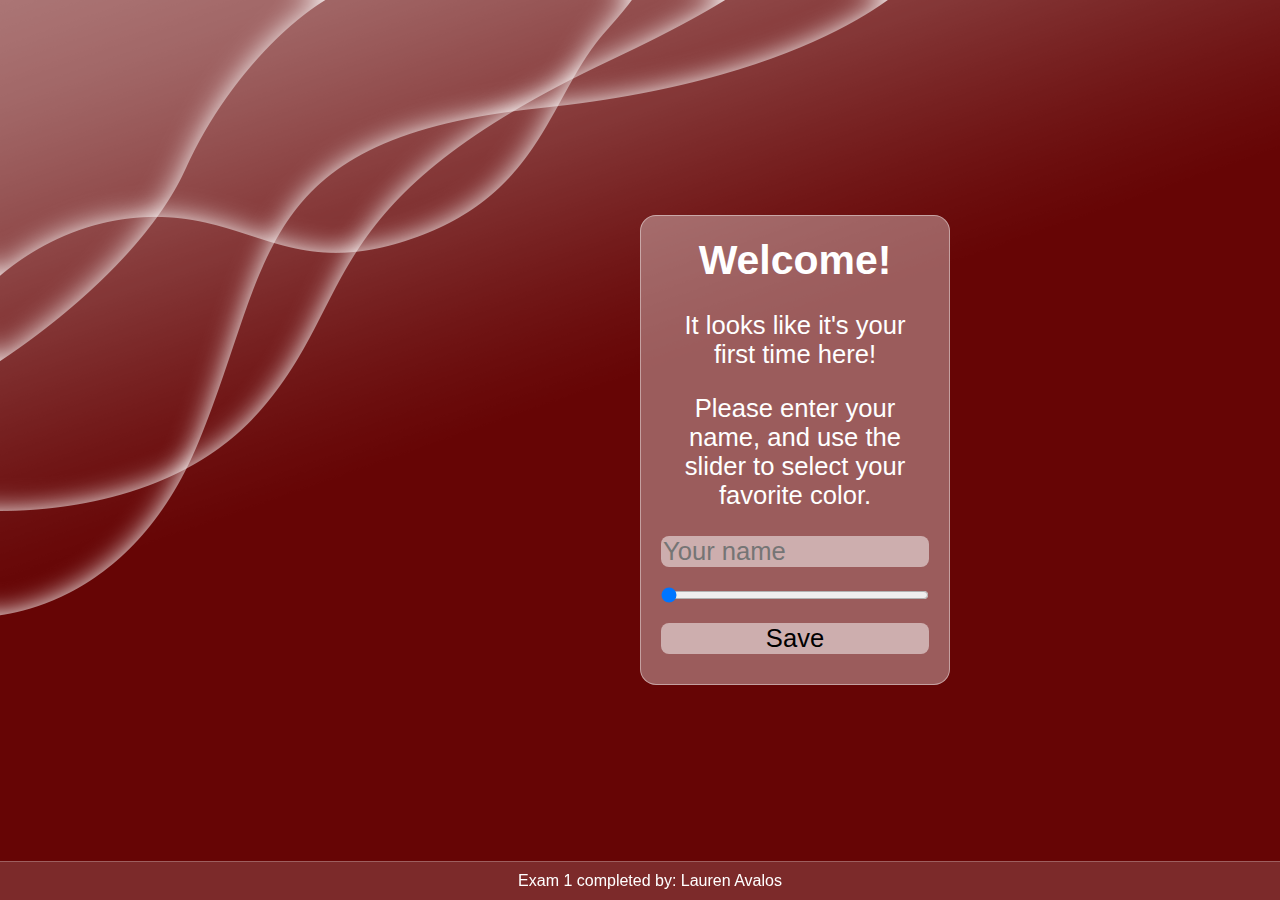
<file: exam1/index.html>
<!DOCTYPE html>
<html lang="en">

<head>
	<meta charset="UTF-8">
	<meta name="viewport" content="width=device-width, initial-scale=1.0">
	<title>Exam 1</title>
	<link rel="stylesheet" href="style.css">
	<script src="site.js" defer></script>
</head>

<body>
	<div id="page">
		<button id="feature">
			<h1>Welcome!</h1>
			<p id="time">It looks like it's your first time here!</p>
			<p id="instructions">Please enter your name, and use the slider to select your favorite color.</p>
			<input type="text" placeholder="Your name" id="name">
			<input type="range" min="0" max="255" value="0" id="hue">
			<input type="button" value="Save" id="save">
		</div>
	</div>
	<footer>
		Exam 1 completed by: Lauren Avalos
	</footer>
</body>

</html>
</file>
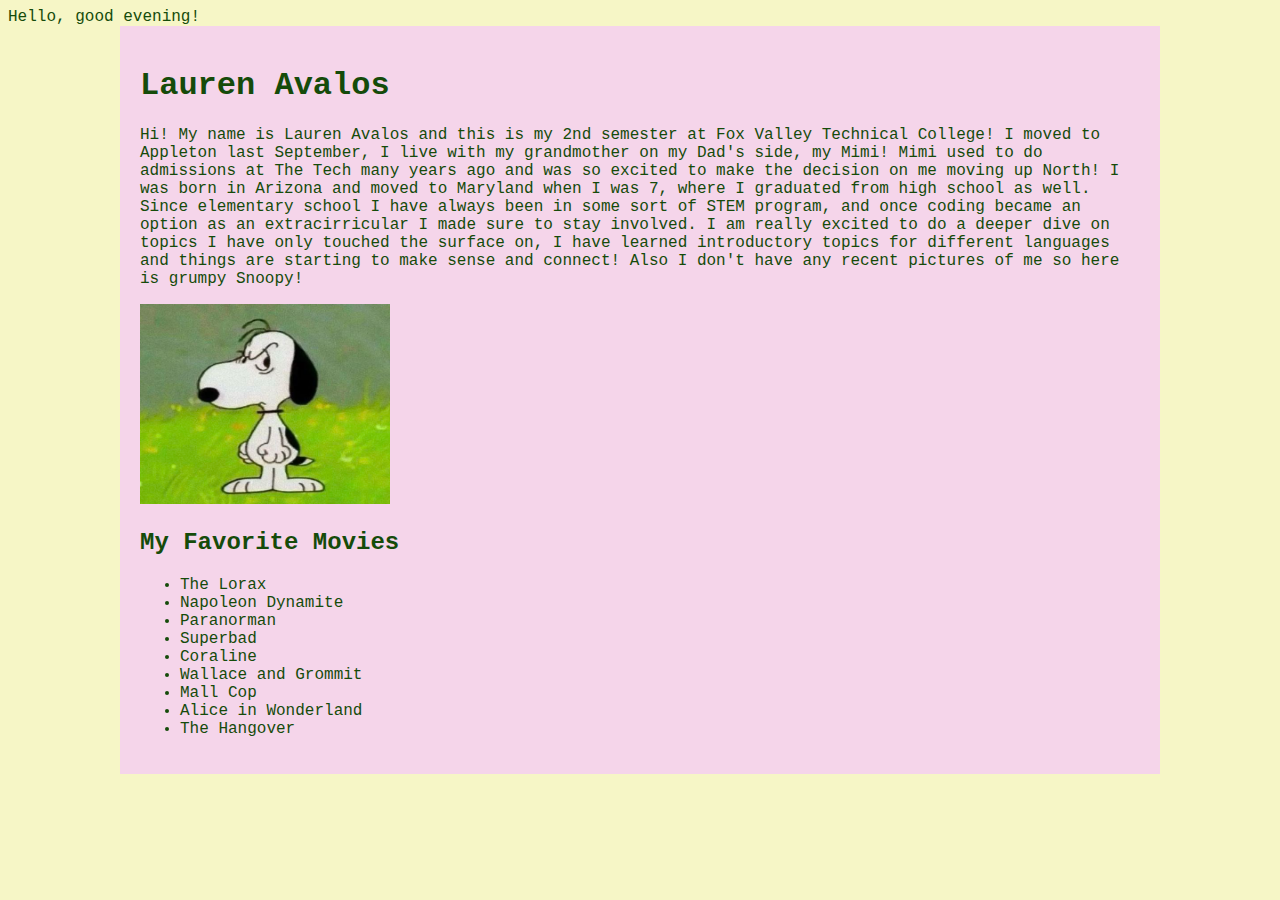
<file: week2/index.html>
<!DOCTYPE html>
<html lang="en">
<head>
    <meta charset="UTF-8">
    <meta name="viewport" content="width=device-width, initial-scale=1.0">
    <title>Lauren's Assignment 2 Submission</title>
    <link rel="stylesheet" href="css/styles.css">
</head>
<body> 
    <div id = "welcome"></div>
    <script>
        const hours = new Date().getHours() // get the current hour
        const isMorning = hours >= 4 && hours < 12 // is it morning?
        const isAfternoon = hours >= 12 && hours < 17 // is it afternoon?
        const isEvening = hours >= 17 || hours < 4 // is it evening?

        let message = "";

    if (isMorning) {
        message = "Hello, good morning!";
    } else if (isAfternoon) {
        message = "Hello, good afternoon!";
    } else if (isEvening) {
        message = "Hello, good evening!";
    }
document.getElementById("welcome").innerText = message;
    </script>
    <div id = "wrapper">
        <header>
            <h1> Lauren Avalos</h1>
        </header>
        <p>
            Hi! My name is Lauren Avalos and this is my 2nd semester at Fox Valley Technical College! 
            I moved to Appleton last September, I live with my grandmother on my Dad's side, my Mimi!
            Mimi used to do admissions at The Tech many years ago and was so excited to make the decision on 
            me moving up North! I was born in Arizona and moved to Maryland when I was 7, where I graduated from 
            high school as well. Since elementary school I have always been in some sort of STEM program, and 
            once coding became an option as an extracirricular I made sure to stay involved. I am really excited to 
            do a deeper dive on topics I have only touched the surface on, I have learned introductory topics 
            for different languages and things are starting to make sense and connect! Also I don't have any 
            recent pictures of me so here is grumpy Snoopy!
        </p>
        <img src = "img/snoopy.jpg" height="200" width="250"/>
        <h2>My Favorite Movies</h2>
        <ul>
            <li>The Lorax</li>
            <li>Napoleon Dynamite</li>
            <li>Paranorman</li>
            <li>Superbad</li>
            <li>Coraline</li>
            <li>Wallace and Grommit</li>
            <li>Mall Cop</li>
            <li>Alice in Wonderland</li>
            <li>The Hangover</li>
        </ul>
    </div>
    <script src = "/site.js"></script>
</body>
</html>
</file>
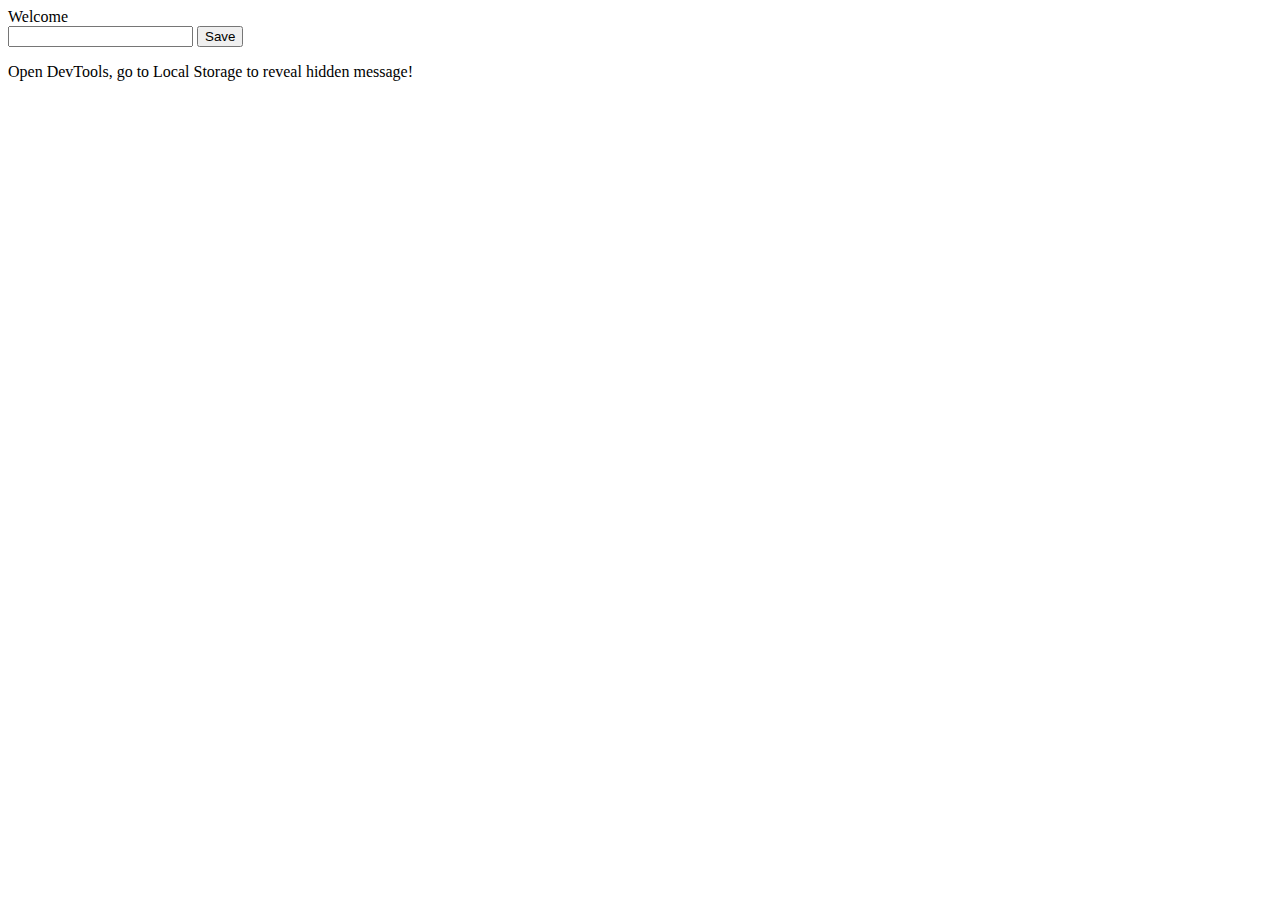
<file: week4/index.html>
<!DOCTYPE html>
<html lang="en">
<head>
    <meta charset="UTF-8">
    <meta name="viewport" content="width=device-width, initial-scale=1.0">
    <title>Secret Message</title>
    <script src="site.js" defer></script>
</head>
<body>
    <span>Welcome</span>
    <br>
    <input type = "text" name="input" id="input">
    <button>Save</button>
    <p>Open DevTools, go to Local Storage to reveal hidden message!</p>
</body>
</html>
</file>
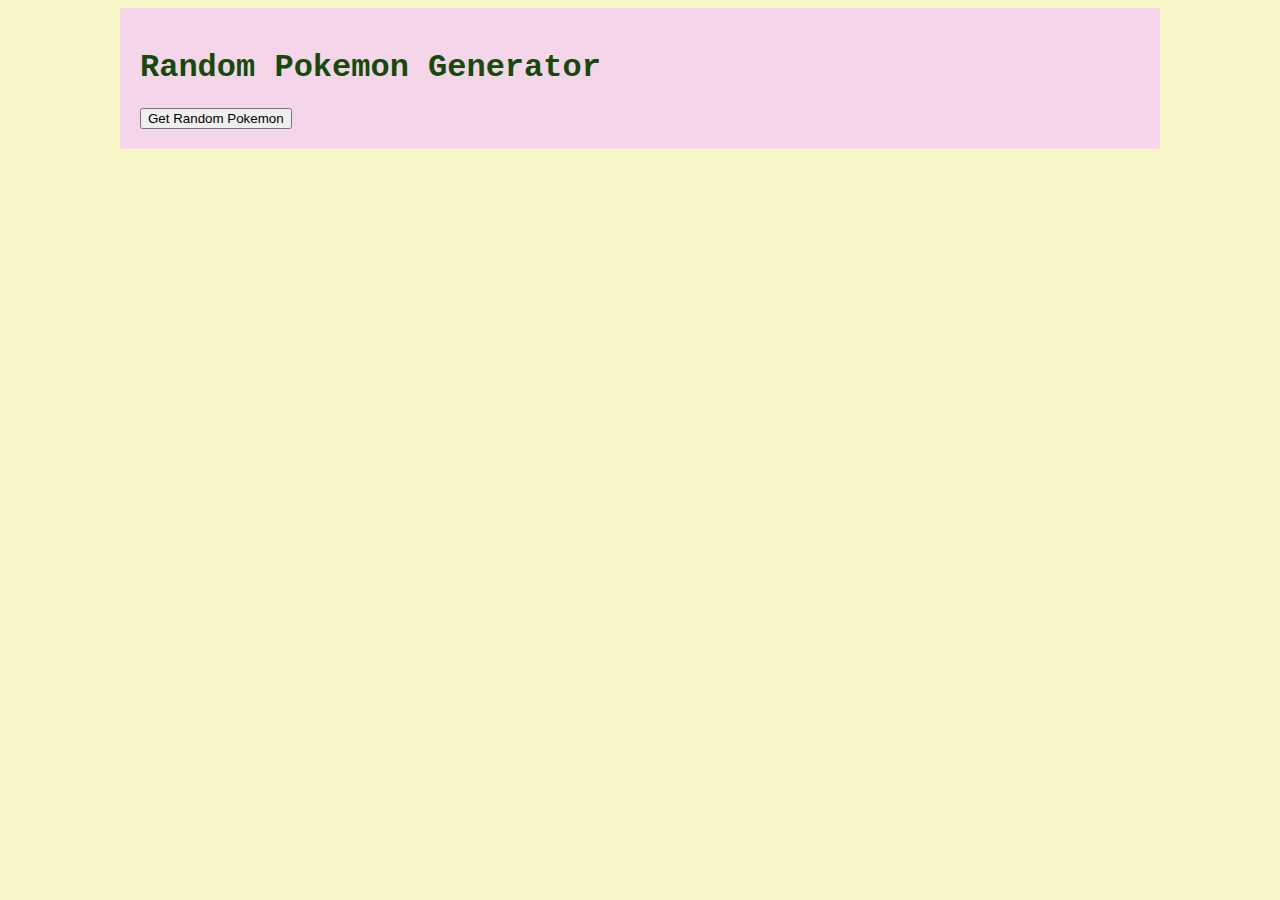
<file: homepage/fetchapi.html>
<!DOCTYPE html>
<html lang="en">
<head>
    <meta charset="UTF-8">
    <meta name="viewport" content="width=device-width, initial-scale=1.0">
    <title>Fetch API</title>
    <link rel="stylesheet" href="css/styles.css">
</head>
<body>
    <div id="wrapper">
        <h1>Random Pokemon Generator</h1>

        <!-- Pokémon container -->
        <div class="pokemon-ctr"></div>

        <!-- Button to fetch Pokemon -->
        <button id="fetch-btn">Get Random Pokemon</button>

    <script>
        // get references
        const pokemonContainer = document.querySelector('.pokemon-ctr');
        const fetchBtn = document.getElementById('fetch-btn');

        const getRandomPokemon = async () => {
            const url = 'https://pokeapi.co/api/v2/pokemon/' + Math.floor(Math.random() * 150);
            try {
                const response = await fetch(url);
                const pokemonObj = await response.json();
                return pokemonObj;
            } catch (error) {
                console.error('Error fetching Pokemon:', error);
            }
        };

        const renderPokemon = (pokemonObj) => {
            // Clear previous Pokemon
            pokemonContainer.innerHTML = '';

            // Create image element
            const img = document.createElement('img');
            img.src = pokemonObj.sprites.front_default;
            img.alt = pokemonObj.name;

            // Append image to container
            pokemonContainer.append(img);

            return pokemonObj; // Return the object as required
        };

        // Event listener for the button
        fetchBtn.addEventListener('click', async () => {
            const pokemon = await getRandomPokemon();
            if (pokemon) renderPokemon(pokemon);
        });
    </script>
    </div>
</body>
</html>
</file>
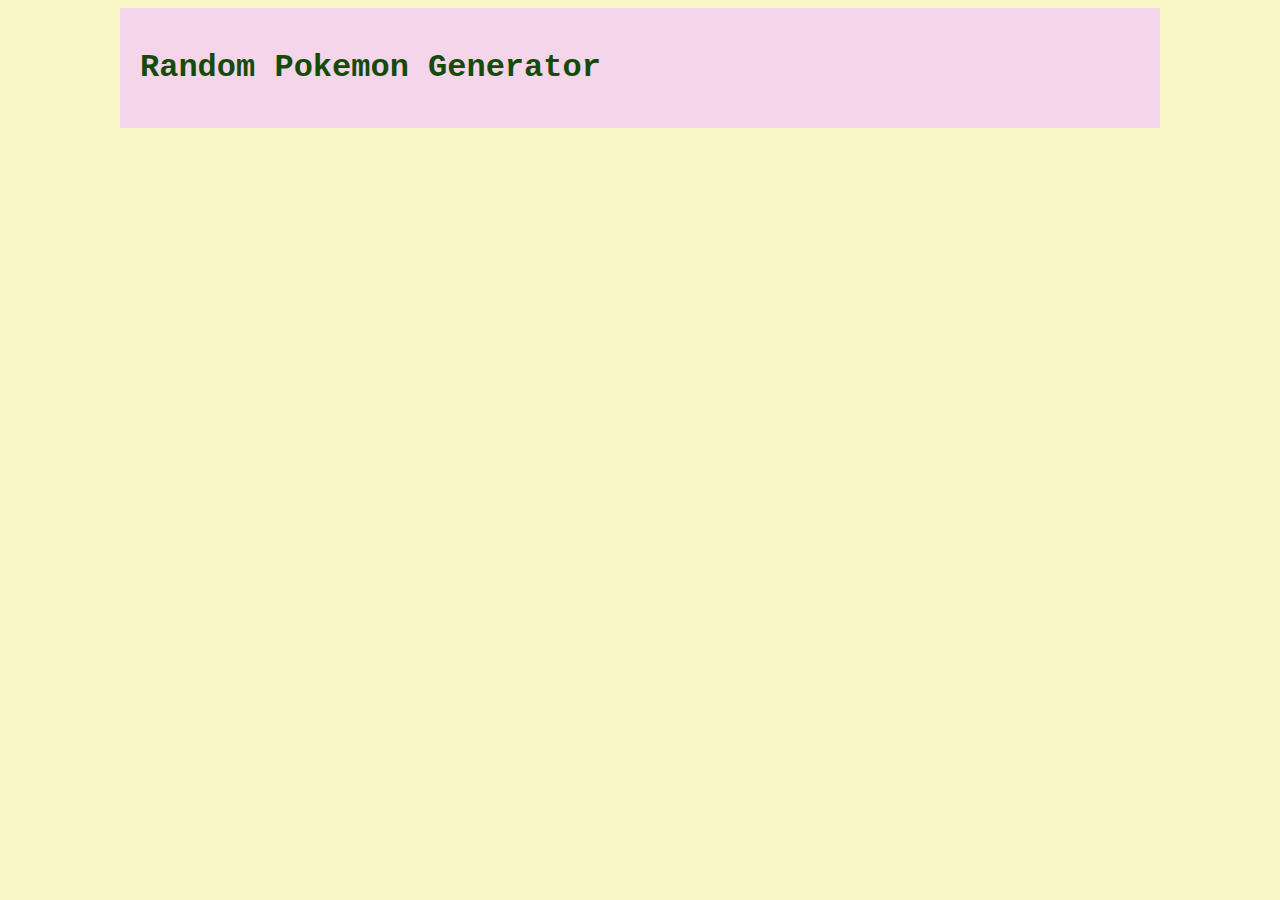
<file: homepage/fetchapi2.html>
<!DOCTYPE html>
<html lang="en">
<head>
    <meta charset="UTF-8">
    <meta name="viewport" content="width=device-width, initial-scale=1.0">
    <title>Lauren's Fetch API</title>
    <link rel="stylesheet" href="css/styles.css">
</head>
<body>
    <div id="wrapper">
        <h1>Random Pokemon Generator</h1>
    <script>
        const wrapper = document.getElementById('wrapper');

        const getRandomPokemon = async () =>{
            const url = 'https://pokeapi.co/api/v2/pokemon/' + Math.floor(Math.random() * 150);
            const response = await fetch(url);
            const pokemonObject = await response.json();
            return pokemonObject;
        };
        const renderPokemon = (pokemonObject)=>{
            const img = document.createElement('img')
            img.src = pokemonObject.sprites.front_default;
            img.alt = pokemonObject.name;
            wrapper.append(img)
            return pokemonObject;
        };
        (async () => {
                const pokemonObject = await getRandomPokemon();
                renderPokemon(pokemonObject);
            })();
        
    </script>
    </div>
</body>
</html>
</file>
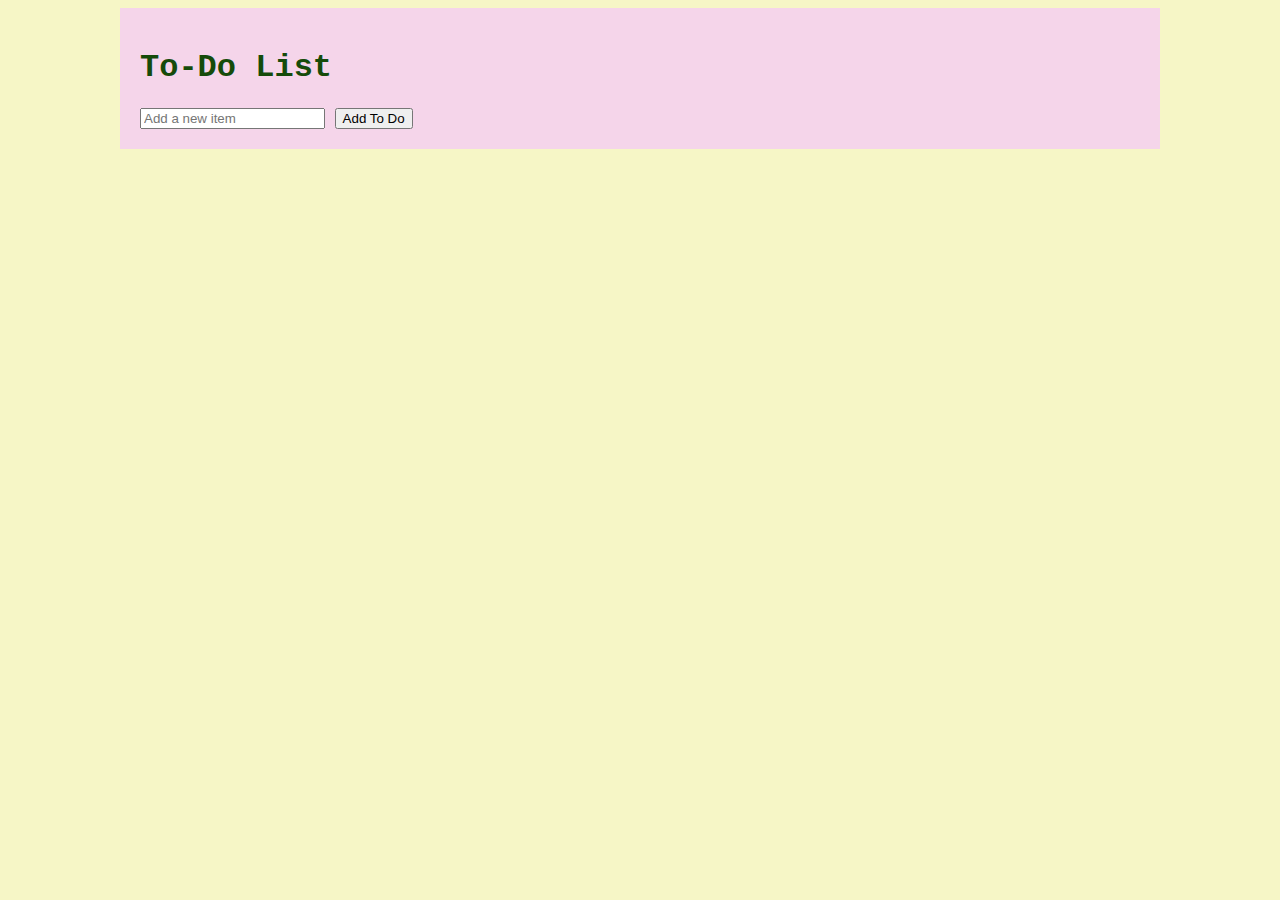
<file: homepage/todo.html>
<!DOCTYPE html>
<html lang="en">
<head>
    <meta charset="UTF-8">
    <meta name="viewport" content="width=device-width, initial-scale=1.0">
    <title>Assignment 6 To-Do List</title>
    <link rel="stylesheet" href="css/styles.css">
</head>
<body>
    <div id = "wrapper">
        <h1>To-Do List</h1>

        <!-- To-Do List -->
        <ul class="todo-list">
            <!-- List items will be generated here -->
        </ul>

        <!-- Input and Add Button -->
        <input type="text" id="new-todo" placeholder="Add a new item">
        <button type="button" id="add-btn">Add To Do</button>

    <script>
        // References
        const todoList = document.querySelector('.todo-list');
        const input = document.getElementById('new-todo');
        const addBtn = document.getElementById('add-btn');

        // Get todos from localStorage or initialize empty array
        let todos = JSON.parse(localStorage.getItem('todo-list')) || [];

        // Arrow function to render todos
        const renderTodos = () => {
            todoList.innerHTML = ''; // Clear current list

            todos.forEach(todo => {
                const li = document.createElement('li');
                li.textContent = todo.text;
                li.classList.add('todo');
                todoList.append(li);
            });
        };

        // Initial render on page load
        renderTodos();

        // Add new todo
        addBtn.addEventListener('click', () => {
            const text = input.value.trim();
            if (text !== '') {
                todos.push({ text: text, completed: false });
                localStorage.setItem('todo-list', JSON.stringify(todos));
                renderTodos();
                input.value = ''; // Clear input
            }
        });

        // Allow Enter key to add todo
        input.addEventListener('keypress', (e) => {
            if (e.key === 'Enter') addBtn.click();
        });
    </script>
    </div>
</body>
</html>
</file>
<file: exam1/style.css>
:root {
	--hue: 0;
}

body {
	font-family: Arial, sans-serif;
	margin: 0;
	padding: 0;
	color: #fff;
	background-color: hsl(var(--hue), 91%, 21%);
	background-image: url('./corner.png');
	background-repeat: no-repeat;
}

#page {
	display: flex;
	justify-content: flex-end;
	align-items: center;
	height: 100vh;
	padding: 0 20px;
	background-image: none;
}

#feature {
	color: #fff;
	font-size: 1.6em;
	font-family: 'Arial', sans-serif;
	width: 25%;
	background-color: rgba(255, 255, 255, 0.35);
	border-radius: 16px;
	border: 1px solid rgba(255, 255, 255, 0.425);
	margin-right: 25%;
	padding: 20px;
}

#feature h1 {
	font-size: 1.6em;
	font-family: 'Arial Black', sans-serif;
	line-height: 1.2;
	margin: 0;
	padding: 0;
}

input {
	display: block;
	width: 100%;
	margin: 10px 0;
	margin-top: 20px;
	font-size: 1em;
	border: none;
	border-radius: 8px;
	background-color: rgba(255, 255, 255, 0.5);
	box-sizing: border-box;
}

#save {
	cursor: pointer;
}

footer {
	position: fixed;
	bottom: 0;
	left: 0;
	width: 100%;
	background-color: rgba(255, 255, 255, 0.15);
	border-top: 1px solid rgba(255, 255, 255, 0.25);
	color: #fff;
	text-align: center;
	padding: 10px;
}
</file>
<file: week2/css/styles.css>
#wrapper{
    width:1000px;
    background-color: rgb(245, 213, 234);
    padding:20px;
    margin-left: auto;
    margin-right: auto;
}
.index{
    background-color: rgb(249, 202, 144);
}
body{
    color: rgb(21, 75, 10);
    background-color: rgb(246, 246, 198);
    font-family:'Courier New', Courier, monospace
}
</file>
<file: homepage/css/styles.css>
#wrapper{
    width:1000px;
    background-color: rgb(245, 213, 234);
    padding:20px;
    margin-left: auto;
    margin-right: auto;
}
#carousel {
    display: flex;
    justify-content: center;
    align-items: center;
    width: 100%;
    max-height: 300px;
    overflow: hidden;
    gap: 10px;
}

#carousel img {
    max-height: 300px;
    aspect-ratio: auto 300 / 400;
    border-radius: 10px;
}

#buttons {
    display: flex;
    justify-content: center;
    align-items: center;
    gap: 10px;
    margin-top: 10px;
}




.index{
    background-color: rgb(249, 202, 144);
}
body{
    color: rgb(21, 75, 10);
    background-color: rgb(246, 246, 198);
    font-family:'Courier New', Courier, monospace
}
</file>
